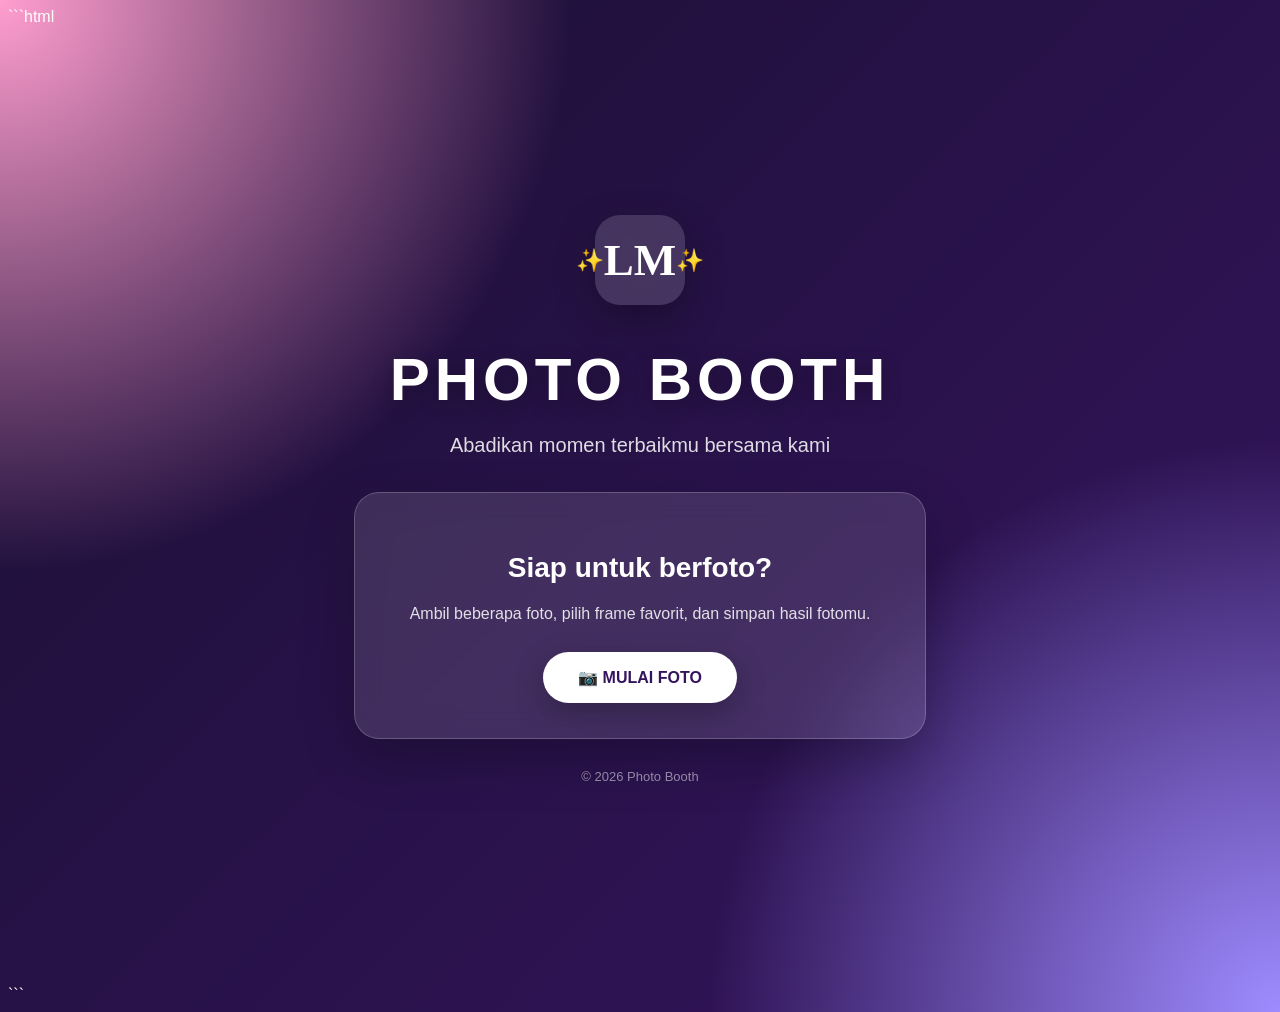
<file: photoboth - Baru/index.html>
```html
<!DOCTYPE html>
<html lang="id">
<head>
    <meta charset="UTF-8">
    <meta name="viewport" content="width=device-width, initial-scale=1.0">

    <title>Photo Booth</title>
    <meta name="description" content="Abadikan momen terbaikmu bersama Photo Booth LM.">

    <link rel="stylesheet" href="css/style.css">
</head>

<body>
    <div class="container">
        <div class="hero">

            <div class="logo" style="font-weight: bold; font-family: Georgia, serif;">
                <span style="font-size: 0.5em; vertical-align: middle; color: #ffd700;">✨</span>LM<span style="font-size: 0.5em; vertical-align: middle; color: #ffd700;">✨</span>
            </div>

            <h1>PHOTO BOOTH</h1>

            <p class="subtitle">
                Abadikan momen terbaikmu bersama kami
            </p>

            <div class="card">
                <h2>Siap untuk berfoto?</h2>

                <p>
                    Ambil beberapa foto, pilih frame favorit,
                    dan simpan hasil fotomu.
                </p>

                <a href="kamera.html" class="btn-start">
                    📷 MULAI FOTO
                </a>
            </div>

            <p class="footer-text">
                © 2026 Photo Booth
            </p>

        </div>
    </div>
</body>
</html>
```
</file>
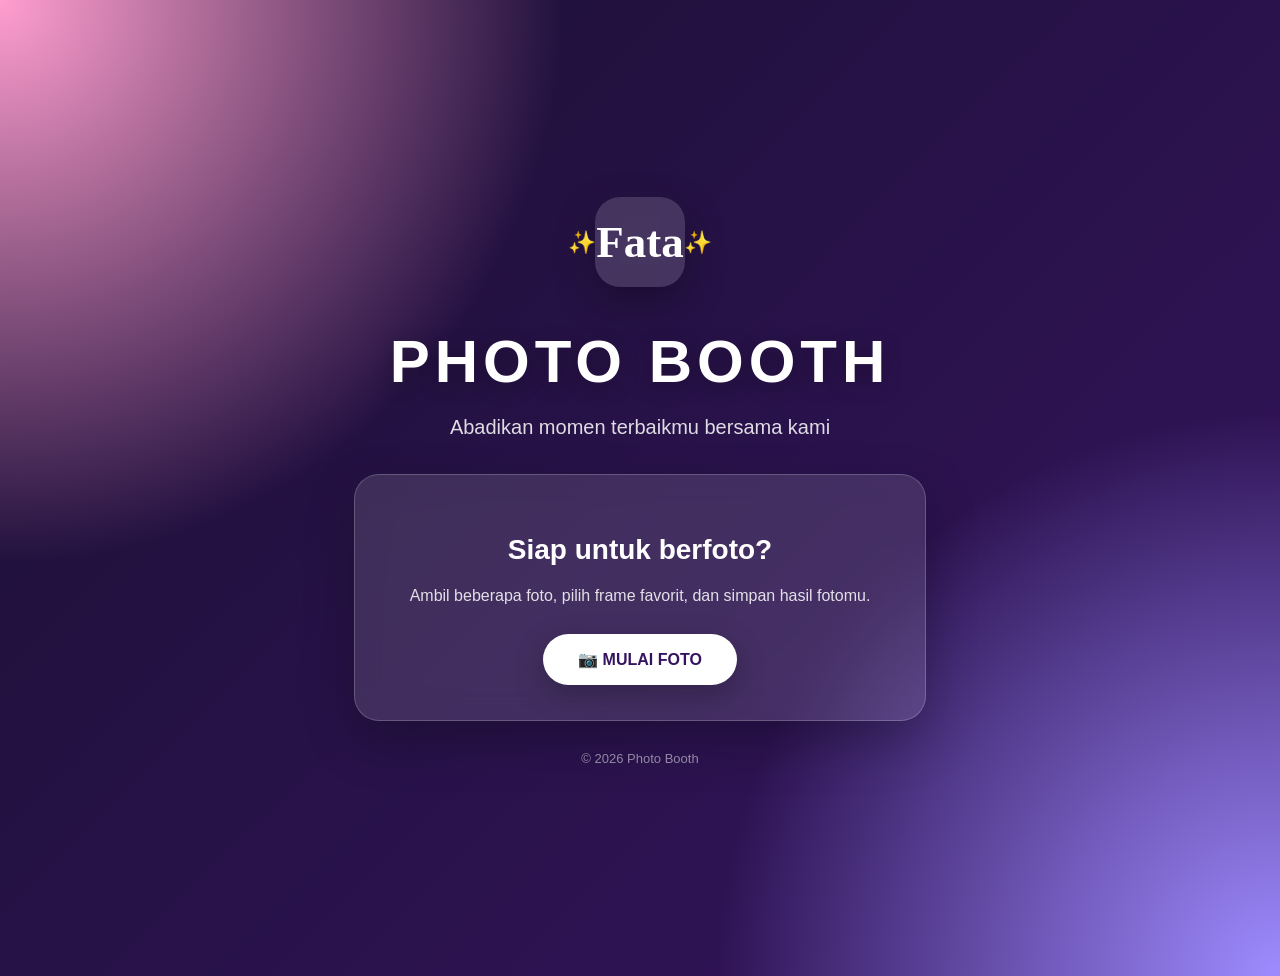
<file: photoboth/index.html>
<!DOCTYPE html>
<html lang="id">
<head>
    <meta charset="UTF-8">
    <meta name="viewport" content="width=device-width, initial-scale=1.0">

    <title>Photo Booth</title>
    <meta name="description" content="Abadikan momen terbaikmu bersama Photo Booth LM.">

    <link rel="stylesheet" href="css/style.css">
</head>

<body>
    <div class="container">
        <div class="hero">

            <div class="logo" style="font-weight: bold; font-family: Georgia, serif;">
                <span style="font-size: 0.5em; vertical-align: middle; color: #ffd700;">✨</span>Fata<span style="font-size: 0.5em; vertical-align: middle; color: #ffd700;">✨</span>
            </div>

            <h1>PHOTO BOOTH</h1>

            <p class="subtitle">
                Abadikan momen terbaikmu bersama kami
            </p>

            <div class="card">
                <h2>Siap untuk berfoto?</h2>

                <p>
                    Ambil beberapa foto, pilih frame favorit,
                    dan simpan hasil fotomu.
                </p>

                <a href="kamera.html" class="btn-start">
                    📷 MULAI FOTO
                </a>
            </div>

            <p class="footer-text">
                © 2026 Photo Booth
            </p>

        </div>
    </div>
</body>
</html>
</file>
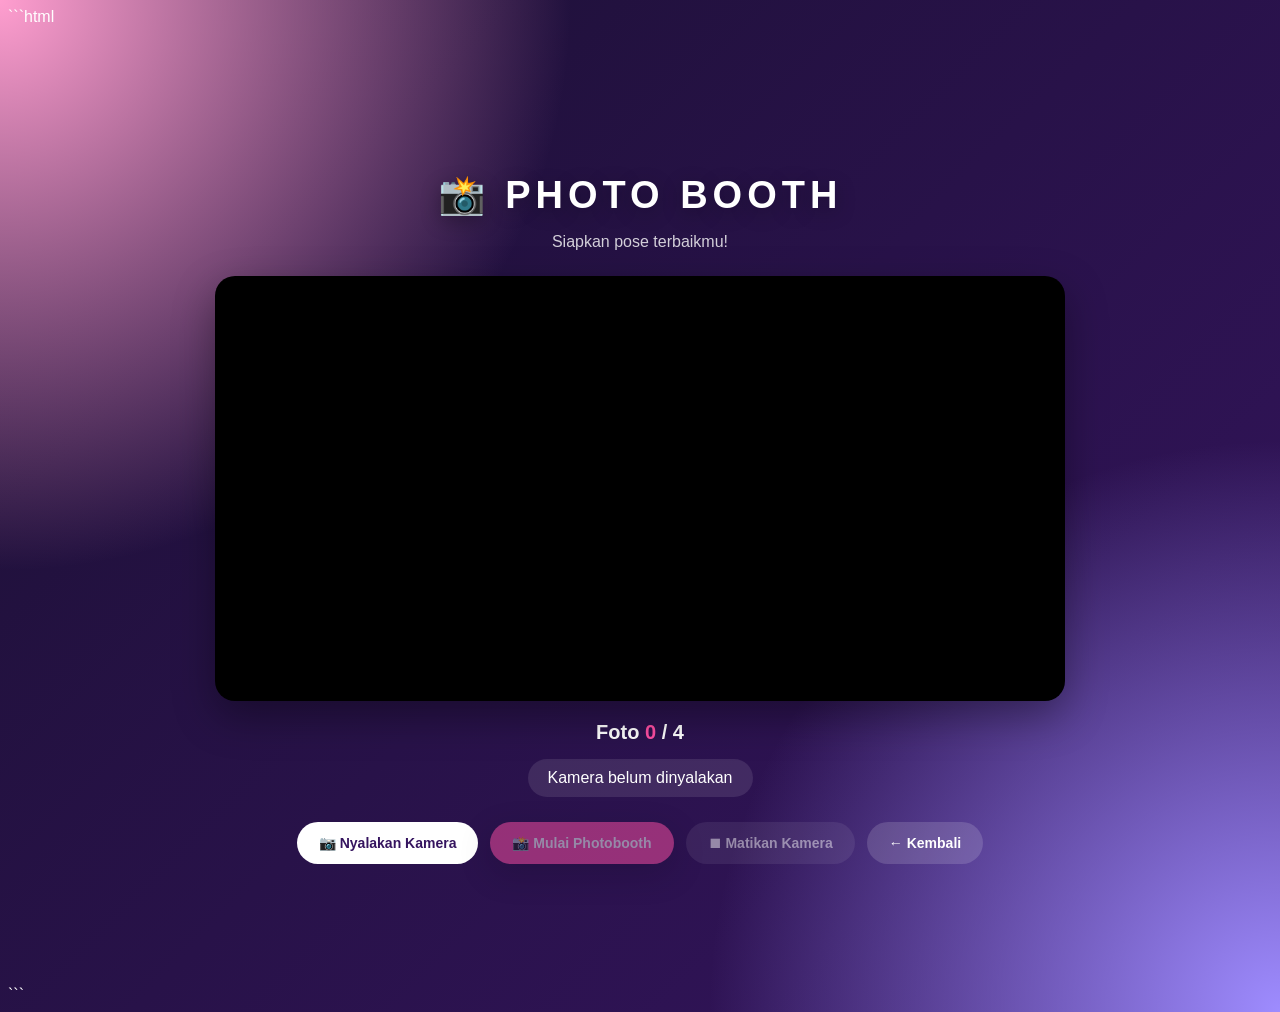
<file: photoboth - Baru/kamera.html>
```html
<!DOCTYPE html>
<html lang="id">
<head>
    <meta charset="UTF-8">
    <meta name="viewport" content="width=device-width, initial-scale=1.0">

    <title>Photo Booth - Kamera</title>

    <link rel="stylesheet" href="css/style.css">

    <style>
        .camera-page {
            width: 100%;
            max-width: 1000px;
            margin: auto;
            text-align: center;
            padding: 30px 15px;
        }

        .camera-title {
            font-size: 38px;
            margin-bottom: 8px;
        }

        .camera-subtitle {
            margin-bottom: 25px;
            opacity: .8;
        }

        .camera-box {
            position: relative;
            width: 100%;
            max-width: 850px;
            margin: auto;
            background: #000;
            border-radius: 20px;
            overflow: hidden;
            box-shadow: 0 15px 40px rgba(0,0,0,.35);
        }

        #video {
            width: 100%;
            display: block;
            transform: scaleX(-1);
            min-height: 250px;
            object-fit: cover;
        }

        .countdown {
            position: absolute;
            top: 50%;
            left: 50%;
            transform: translate(-50%, -50%);
            font-size: 100px;
            font-weight: bold;
            color: white;
            text-shadow: 0 5px 20px rgba(0,0,0,.8);
            display: none;
            z-index: 5;
        }

        .photo-counter {
            margin-top: 20px;
            font-size: 20px;
            font-weight: bold;
        }

        #photoCount {
            color: #ff4fa3;
        }

        .status {
            display: inline-block;
            margin-top: 15px;
            padding: 10px 20px;
            border-radius: 30px;
            background: rgba(255,255,255,.1);
            max-width: 100%;
        }

        .controls {
            display: flex;
            justify-content: center;
            flex-wrap: wrap;
            gap: 12px;
            margin-top: 25px;
        }

        .camera-page .btn {
            border: none;
            padding: 13px 22px;
            border-radius: 50px;
            font-size: 14px;
            font-weight: bold;
            cursor: pointer;
            text-decoration: none;
            display: inline-block;
            transition: .2s;
        }

        .camera-page .btn:hover {
            transform: translateY(-2px);
        }

        .camera-page .btn:disabled {
            opacity: .5;
            cursor: not-allowed;
            transform: none;
        }

        .btn-camera {
            background: white;
            color: #35145f;
        }

        .btn-start {
            background: #ff4fa3;
            color: white;
        }

        .btn-back {
            background: rgba(255,255,255,.15);
            color: white;
        }

        .result {
            display: none;
            margin-top: 40px;
        }

        .photo-grid {
            display: grid;
            grid-template-columns: repeat(2, minmax(0, 1fr));
            gap: 15px;
            margin-top: 20px;
        }

        .photo-item {
            background: rgba(255,255,255,.1);
            padding: 10px;
            border-radius: 15px;
            min-width: 0;
        }

        .photo-item img {
            width: 100%;
            display: block;
            border-radius: 10px;
        }

        .photo-label {
            margin: 8px 0;
            font-size: 13px;
        }

        .download-btn {
            display: inline-block;
            padding: 9px 14px;
            margin-top: 5px;
            background: #ff4fa3;
            color: white;
            border-radius: 20px;
            text-decoration: none;
            font-size: 13px;
            font-weight: bold;
        }

        .next {
            display: none;
            margin-top: 30px;
        }

        .next a {
            display: inline-block;
            padding: 14px 25px;
            background: white;
            color: #35145f;
            border-radius: 50px;
            text-decoration: none;
            font-weight: bold;
        }

        #canvas {
            display: none;
        }

        .error-message {
            color: #ff4fa3;
            margin: 15px auto;
            max-width: 600px;
        }

        @media (max-width: 600px) {
            .camera-title {
                font-size: 28px;
            }

            .countdown {
                font-size: 70px;
            }

            .photo-grid {
                grid-template-columns: 1fr;
            }
        }
    </style>
</head>

<body>
    <div class="container">
        <main class="camera-page">

            <h1 class="camera-title">📸 PHOTO BOOTH</h1>

            <p class="camera-subtitle">
                Siapkan pose terbaikmu!
            </p>

            <div class="camera-box">
                <video
                    id="video"
                    autoplay
                    muted
                    playsinline
                ></video>

                <div id="countdown" class="countdown"></div>
            </div>

            <canvas id="canvas"></canvas>

            <div class="photo-counter">
                Foto <span id="photoCount">0</span> / 4
            </div>

            <div id="status" class="status" role="status" aria-live="polite">
                Kamera belum dinyalakan
            </div>

            <p id="errorMessage" class="error-message"></p>

            <div class="controls">
                <button id="cameraButton" class="btn btn-camera" type="button">
                    📷 Nyalakan Kamera
                </button>

                <button
                    id="startButton"
                    class="btn btn-start"
                    type="button"
                    disabled
                >
                    📸 Mulai Photobooth
                </button>

                <button
                    id="stopButton"
                    class="btn btn-back"
                    type="button"
                    disabled
                >
                    ⏹ Matikan Kamera
                </button>

                <a href="index.html" class="btn btn-back">
                    ← Kembali
                </a>
            </div>

            <section id="result" class="result">
                <h2>✨ Hasil Foto</h2>
                <p>Unduh foto yang kamu inginkan.</p>
                <div id="photoGrid" class="photo-grid"></div>
            </section>

            <div id="next" class="next">
                <a href="hasil.html">
                    🖼️ Lanjut Pilih Frame
                </a>
            </div>

        </main>
    </div>

    <script>
        "use strict";

        const video = document.getElementById("video");
        const canvas = document.getElementById("canvas");
        const ctx = canvas.getContext("2d");

        const cameraButton = document.getElementById("cameraButton");
        const startButton = document.getElementById("startButton");
        const stopButton = document.getElementById("stopButton");

        const countdown = document.getElementById("countdown");
        const status = document.getElementById("status");
        const errorMessage = document.getElementById("errorMessage");

        const photoCount = document.getElementById("photoCount");
        const result = document.getElementById("result");
        const photoGrid = document.getElementById("photoGrid");
        const next = document.getElementById("next");

        const TOTAL_PHOTOS = 4;
        const COUNTDOWN_TIME = 3;

        let stream = null;
        let photos = [];
        let isTakingPhotos = false;

        function setStatus(message) {
            status.textContent = message;
        }

        function showError(message) {
            errorMessage.textContent = message;
        }

        function delay(ms) {
            return new Promise(resolve => setTimeout(resolve, ms));
        }

        async function startCamera() {
            showError("");

            if (!navigator.mediaDevices ||
                !navigator.mediaDevices.getUserMedia) {
                showError(
                    "Browser tidak mendukung akses kamera. Buka website menggunakan HTTPS dan browser terbaru."
                );
                return;
            }

            cameraButton.disabled = true;
            setStatus("Meminta izin kamera...");

            try {
                stream = await navigator.mediaDevices.getUserMedia({
                    video: {
                        facingMode: "user",
                        width: { ideal: 1280 },
                        height: { ideal: 720 }
                    },
                    audio: false
                });

                video.srcObject = stream;
                await video.play();

                setStatus("✅ Kamera siap digunakan");
                startButton.disabled = false;
                stopButton.disabled = false;
                cameraButton.textContent = "✅ Kamera Aktif";
            } catch (error) {
                console.error("Kamera gagal dibuka:", error);

                cameraButton.disabled = false;

                if (error.name === "NotAllowedError") {
                    showError(
                        "Izin kamera ditolak. Izinkan akses kamera melalui pengaturan browser."
                    );
                } else if (error.name === "NotFoundError") {
                    showError("Kamera tidak ditemukan pada perangkat ini.");
                } else {
                    showError(
                        "Kamera tidak dapat dibuka. Periksa izin browser dan pastikan kamera tidak sedang dipakai aplikasi lain."
                    );
                }

                setStatus("❌ Kamera belum dapat digunakan");
            }
        }

        function countdownFoto(nomor) {
            return new Promise(resolve => {
                let angka = COUNTDOWN_TIME;

                countdown.style.display = "block";
                countdown.textContent = angka;

                setStatus(
                    "Foto " + nomor + " dari " + TOTAL_PHOTOS
                );

                const timer = setInterval(() => {
                    angka--;

                    if (angka > 0) {
                        countdown.textContent = angka;
                    } else {
                        clearInterval(timer);
                        countdown.textContent = "📸";

                        setTimeout(() => {
                            countdown.style.display = "none";
                            resolve();
                        }, 400);
                    }
                }, 1000);
            });
        }

        function ambilFoto(nomor) {
            const width = video.videoWidth;
            const height = video.videoHeight;

            if (!width || !height) {
                throw new Error(
                    "Ukuran kamera belum tersedia. Coba nyalakan kamera lagi."
                );
            }

            canvas.width = width;
            canvas.height = height;

            // Membuat hasil foto mirror seperti tampilan selfie.
            ctx.save();
            ctx.translate(width, 0);
            ctx.scale(-1, 1);
            ctx.drawImage(video, 0, 0, width, height);
            ctx.restore();

            const foto = canvas.toDataURL("image/jpeg", 0.90);

            photos.push(foto);
            photoCount.textContent = photos.length;

            tampilkanFoto(foto, nomor);
        }

        function tampilkanFoto(foto, nomor) {
            const item = document.createElement("div");
            item.className = "photo-item";

            const img = document.createElement("img");
            img.src = foto;
            img.alt = "Hasil foto " + nomor;

            const label = document.createElement("div");
            label.className = "photo-label";
            label.textContent = "Foto " + nomor;

            const download = document.createElement("a");
            download.className = "download-btn";
            download.href = foto;
            download.download = "photobooth-" + nomor + ".jpg";
            download.textContent = "⬇ Unduh Foto";

            item.appendChild(img);
            item.appendChild(label);
            item.appendChild(download);

            photoGrid.appendChild(item);
            result.style.display = "block";
        }

        async function mulaiPhotobooth() {
            if (isTakingPhotos || !stream) {
                return;
            }

            isTakingPhotos = true;
            startButton.disabled = true;
            cameraButton.disabled = true;
            showError("");

            photos = [];
            photoGrid.replaceChildren();
            photoCount.textContent = "0";
            result.style.display = "none";
            next.style.display = "none";

            try {
                for (let i = 1; i <= TOTAL_PHOTOS; i++) {
                    if (!stream) {
                        throw new Error("Kamera telah dimatikan.");
                    }

                    await countdownFoto(i);
                    ambilFoto(i);
                    await delay(700);
                }

                // Simpan salinan foto di browser perangkat.
                try {
                    localStorage.setItem(
                        "photoboothPhotos",
                        JSON.stringify(photos)
                    );
                } catch (storageError) {
                    console.warn(
                        "Foto tidak dapat disimpan di penyimpanan browser:",
                        storageError
                    );

                    showError(
                        "Foto berhasil dibuat, tetapi penyimpanan browser penuh. Unduh foto agar tidak hilang."
                    );
                }

                setStatus("🎉 Semua foto berhasil diambil!");
                next.style.display = "block";
            } catch (error) {
                console.error(error);
                showError(error.message || "Gagal mengambil foto.");
                setStatus("Pengambilan foto tidak selesai.");
            } finally {
                isTakingPhotos = false;
                startButton.disabled = !stream;
                cameraButton.disabled = Boolean(stream);
            }
        }

        function stopCamera() {
            if (stream) {
                stream.getTracks().forEach(track => track.stop());
                stream = null;
            }

            video.srcObject = null;

            cameraButton.disabled = false;
            cameraButton.textContent = "📷 Nyalakan Kamera";
            startButton.disabled = true;
            stopButton.disabled = true;

            countdown.style.display = "none";
            setStatus("Kamera dimatikan");
        }

        cameraButton.addEventListener("click", startCamera);
        startButton.addEventListener("click", mulaiPhotobooth);
        stopButton.addEventListener("click", stopCamera);

        window.addEventListener("pagehide", stopCamera);
    </script>
</body>
</html>
```
</file>
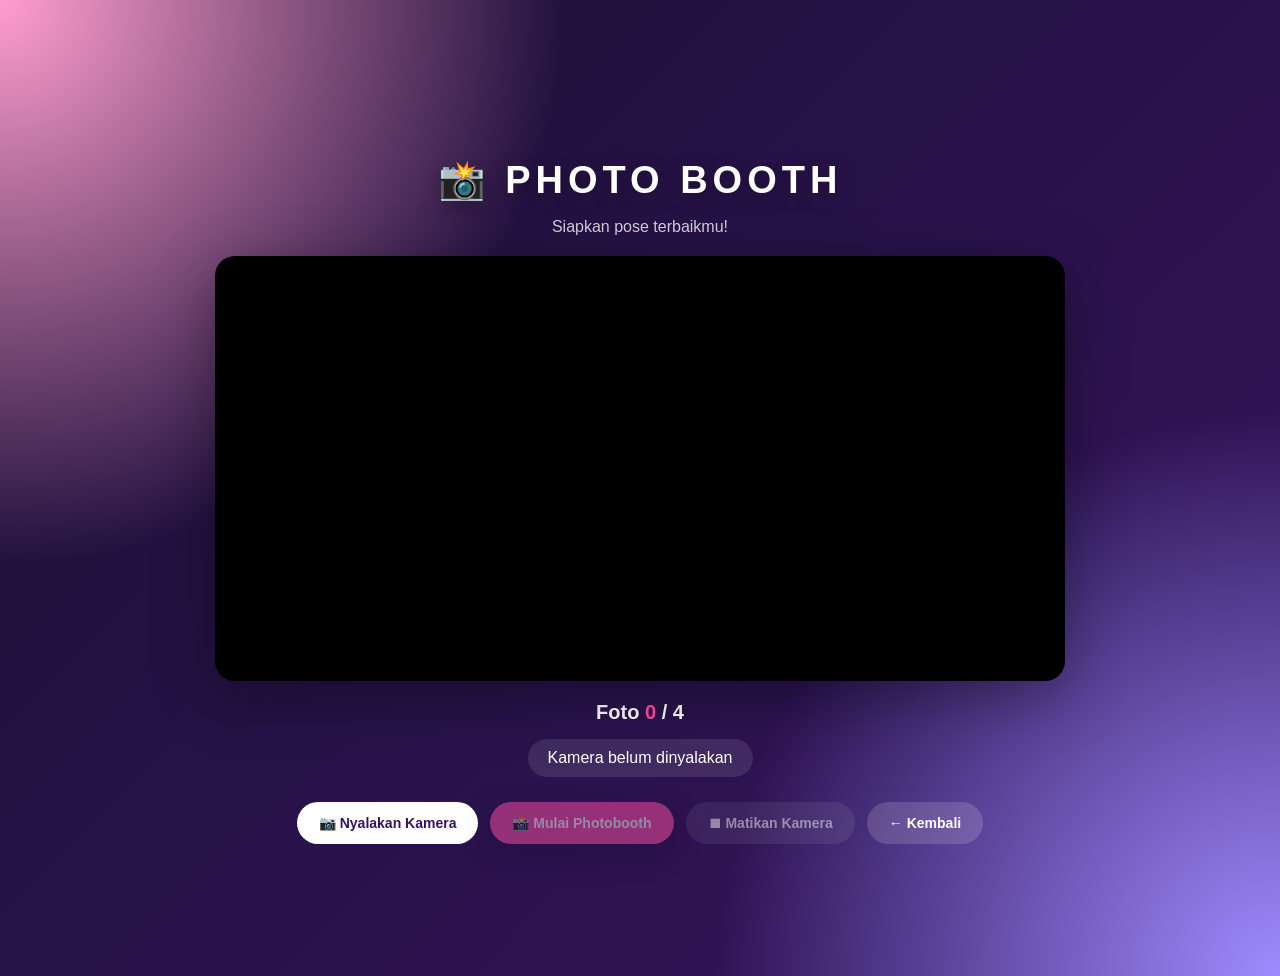
<file: photoboth/kamera.html>
<!DOCTYPE html>
<html lang="id">
<head>
    <meta charset="UTF-8">
    <meta name="viewport" content="width=device-width, initial-scale=1.0">

    <title>Photo Booth - Kamera</title>

    <link rel="stylesheet" href="css/style.css">

    <style>
        .camera-page {
            width: 100%;
            max-width: 1000px;
            margin: auto;
            text-align: center;
            padding: 40px 15px;
        }

        .camera-title {
            font-size: 38px;
            margin-bottom: 8px;
        }

        .camera-subtitle {
            margin-bottom: 20px;
            opacity: .8;
        }

        .camera-box {
            position: relative;
            width: 100%;
            max-width: 850px;
            margin: auto;
            background: #000;
            border-radius: 20px;
            overflow: hidden;
            box-shadow: 0 15px 60px rgba(0,0,0,.35);
        }

        #video {
            width: 100%;
            display: block;
            transform: scaleX(-1);
            min-height: 250px;
            object-fit: cover;
        }

        .countdown {
            position: absolute;
            top: 50%;
            left: 50%;
            transform: translate(-50%, -50%);
            font-size: 100px;
            font-weight: bold;
            color: white;
            text-shadow: 0 5px 30px rgba(0,0,0,.8);
            display: none;
            z-index: 5;
        }

        .photo-counter {
            margin-top: 20px;
            font-size: 20px;
            font-weight: bold;
        }

        #photoCount {
            color: #ff4fa3;
        }

        .status {
            display: inline-block;
            margin-top: 15px;
            padding: 10px 20px;
            border-radius: 30px;
            background: rgba(255,255,255,.1);
            max-width: 100%;
        }

        .controls {
            display: flex;
            justify-content: center;
            flex-wrap: wrap;
            gap: 12px;
            margin-top: 25px;
        }

        .camera-page .btn {
            border: none;
            padding: 13px 22px;
            border-radius: 50px;
            font-size: 14px;
            font-weight: bold;
            cursor: pointer;
            text-decoration: none;
            display: inline-block;
            transition: .2s;
        }

        .camera-page .btn:hover {
            transform: translateY(-2px);
        }

        .camera-page .btn:disabled {
            opacity: .5;
            cursor: not-allowed;
            transform: none;
        }

        .btn-camera {
            background: white;
            color: #35145f;
        }

        .btn-start {
            background: #ff4fa3;
            color: white;
        }

        .btn-back {
            background: rgba(255,255,255,.15);
            color: white;
        }

        .result {
            display: none;
            margin-top: 40px;
        }

        .photo-grid {
            display: grid;
            grid-template-columns: repeat(2, minmax(0, 1fr));
            gap: 15px;
            margin-top: 20px;
        }

        .photo-item {
            background: rgba(255,255,255,.1);
            padding: 10px;
            border-radius: 15px;
            min-width: 0;
        }

        .photo-item img {
            width: 100%;
            display: block;
            border-radius: 10px;
        }

        .photo-label {
            margin: 8px 0;
            font-size: 13px;
        }

        .download-btn {
            display: inline-block;
            padding: 9px 14px;
            margin-top: 5px;
            background: #ff4fa3;
            color: white;
            border-radius: 20px;
            text-decoration: none;
            font-size: 13px;
            font-weight: bold;
        }

        .next {
            display: none;
            margin-top: 30px;
        }

        .next a {
            display: inline-block;
            padding: 14px 25px;
            background: white;
            color: #35145f;
            border-radius: 50px;
            text-decoration: none;
            font-weight: bold;
        }

        #canvas {
            display: none;
        }

        .error-message {
            color: #ff4fa3;
            margin: 15px auto;
            max-width: 600px;
        }

        @media (max-width: 600px) {
            .camera-title {
                font-size: 28px;
            }

            .countdown {
                font-size: 70px;
            }

            .photo-grid {
                grid-template-columns: 1fr;
            }
        }
    </style>
</head>

<body>
    <div class="container">
        <main class="camera-page">

            <h1 class="camera-title">📸 PHOTO BOOTH</h1>

            <p class="camera-subtitle">
                Siapkan pose terbaikmu!
            </p>

            <div class="camera-box">
                <video
                    id="video"
                    autoplay
                    muted
                    playsinline
                ></video>

                <div id="countdown" class="countdown"></div>
            </div>

            <canvas id="canvas"></canvas>

            <div class="photo-counter">
                Foto <span id="photoCount">0</span> / 4
            </div>

            <div id="status" class="status" role="status" aria-live="polite">
                Kamera belum dinyalakan
            </div>

            <p id="errorMessage" class="error-message"></p>

            <div class="controls">
                <button id="cameraButton" class="btn btn-camera" type="button">
                    📷 Nyalakan Kamera
                </button>

                <button
                    id="startButton"
                    class="btn btn-start"
                    type="button"
                    disabled
                >
                    📸 Mulai Photobooth
                </button>

                <button
                    id="stopButton"
                    class="btn btn-back"
                    type="button"
                    disabled
                >
                    ⏹ Matikan Kamera
                </button>

                <a href="index.html" class="btn btn-back">
                    ← Kembali
                </a>
            </div>

            <section id="result" class="result">
                <h2>✨ Hasil Foto</h2>
                <p>Unduh foto yang kamu inginkan.</p>
                <div id="photoGrid" class="photo-grid"></div>
            </section>

            <div id="next" class="next">
                <a href="hasil.html">
                    🖼️ Lanjut Pilih Frame
                </a>
            </div>

        </main>
    </div>

    <script>
        "use strict";

        const video = document.getElementById("video");
        const canvas = document.getElementById("canvas");
        const ctx = canvas.getContext("2d");

        const cameraButton = document.getElementById("cameraButton");
        const startButton = document.getElementById("startButton");
        const stopButton = document.getElementById("stopButton");

        const countdown = document.getElementById("countdown");
        const status = document.getElementById("status");
        const errorMessage = document.getElementById("errorMessage");

        const photoCount = document.getElementById("photoCount");
        const result = document.getElementById("result");
        const photoGrid = document.getElementById("photoGrid");
        const next = document.getElementById("next");

        const TOTAL_PHOTOS = 4;
        const COUNTDOWN_TIME = 3;

        let stream = null;
        let photos = [];
        let isTakingPhotos = false;

        function setStatus(message) {
            status.textContent = message;
        }

        function showError(message) {
            errorMessage.textContent = message;
        }

        function delay(ms) {
            return new Promise(resolve => setTimeout(resolve, ms));
        }

        async function startCamera() {
            showError("");

            if (!navigator.mediaDevices ||
                !navigator.mediaDevices.getUserMedia) {
                showError(
                    "Browser tidak mendukung akses kamera. Buka website menggunakan HTTPS dan browser terbaru."
                );
                return;
            }

            cameraButton.disabled = true;
            setStatus("Meminta izin kamera...");

            try {
                stream = await navigator.mediaDevices.getUserMedia({
                    video: {
                        facingMode: "user",
                        width: { ideal: 1280 },
                        height: { ideal: 720 }
                    },
                    audio: false
                });

                video.srcObject = stream;
                await video.play();

                setStatus("✅ Kamera siap digunakan");
                startButton.disabled = false;
                stopButton.disabled = false;
                cameraButton.textContent = "✅ Kamera Aktif";
            } catch (error) {
                console.error("Kamera gagal dibuka:", error);

                cameraButton.disabled = false;

                if (error.name === "NotAllowedError") {
                    showError(
                        "Izin kamera ditolak. Izinkan akses kamera melalui pengaturan browser."
                    );
                } else if (error.name === "NotFoundError") {
                    showError("Kamera tidak ditemukan pada perangkat ini.");
                } else {
                    showError(
                        "Kamera tidak dapat dibuka. Periksa izin browser dan pastikan kamera tidak sedang dipakai aplikasi lain."
                    );
                }

                setStatus("❌ Kamera belum dapat digunakan");
            }
        }

        function countdownFoto(nomor) {
            return new Promise(resolve => {
                let angka = COUNTDOWN_TIME;

                countdown.style.display = "block";
                countdown.textContent = angka;

                setStatus(
                    "Foto " + nomor + " dari " + TOTAL_PHOTOS
                );

                const timer = setInterval(() => {
                    angka--;

                    if (angka > 0) {
                        countdown.textContent = angka;
                    } else {
                        clearInterval(timer);
                        countdown.textContent = "📸";

                        setTimeout(() => {
                            countdown.style.display = "none";
                            resolve();
                        }, 400);
                    }
                }, 1000);
            });
        }

        function ambilFoto(nomor) {
            const width = video.videoWidth;
            const height = video.videoHeight;

            if (!width || !height) {
                throw new Error(
                    "Ukuran kamera belum tersedia. Coba nyalakan kamera lagi."
                );
            }

            canvas.width = width;
            canvas.height = height;

            // Membuat hasil foto mirror seperti tampilan selfie.
            ctx.save();
            ctx.translate(width, 0);
            ctx.scale(-1, 1);
            ctx.drawImage(video, 0, 0, width, height);
            ctx.restore();

            const foto = canvas.toDataURL("image/jpeg", 0.90);

            photos.push(foto);
            photoCount.textContent = photos.length;

            tampilkanFoto(foto, nomor);
        }

        function tampilkanFoto(foto, nomor) {
            const item = document.createElement("div");
            item.className = "photo-item";

            const img = document.createElement("img");
            img.src = foto;
            img.alt = "Hasil foto " + nomor;

            const label = document.createElement("div");
            label.className = "photo-label";
            label.textContent = "Foto " + nomor;

            const download = document.createElement("a");
            download.className = "download-btn";
            download.href = foto;
            download.download = "photobooth-" + nomor + ".jpg";
            download.textContent = "⬇ Unduh Foto";

            item.appendChild(img);
            item.appendChild(label);
            item.appendChild(download);

            photoGrid.appendChild(item);
            result.style.display = "block";
        }

        async function mulaiPhotobooth() {
            if (isTakingPhotos || !stream) {
                return;
            }

            isTakingPhotos = true;
            startButton.disabled = true;
            cameraButton.disabled = true;
            showError("");

            photos = [];
            photoGrid.replaceChildren();
            photoCount.textContent = "0";
            result.style.display = "none";
            next.style.display = "none";

            try {
                for (let i = 1; i <= TOTAL_PHOTOS; i++) {
                    if (!stream) {
                        throw new Error("Kamera telah dimatikan.");
                    }

                    await countdownFoto(i);
                    ambilFoto(i);
                    await delay(700);
                }

                // Simpan salinan foto di browser perangkat.
                try {
                    localStorage.setItem(
                        "photoboothPhotos",
                        JSON.stringify(photos)
                    );
                } catch (storageError) {
                    console.warn(
                        "Foto tidak dapat disimpan di penyimpanan browser:",
                        storageError
                    );

                    showError(
                        "Foto berhasil dibuat, tetapi penyimpanan browser penuh. Unduh foto agar tidak hilang."
                    );
                }

                setStatus("🎉 Semua foto berhasil diambil!");
                next.style.display = "block";
            } catch (error) {
                console.error(error);
                showError(error.message || "Gagal mengambil foto.");
                setStatus("Pengambilan foto tidak selesai.");
            } finally {
                isTakingPhotos = false;
                startButton.disabled = !stream;
                cameraButton.disabled = Boolean(stream);
            }
        }

        function stopCamera() {
            if (stream) {
                stream.getTracks().forEach(track => track.stop());
                stream = null;
            }

            video.srcObject = null;

            cameraButton.disabled = false;
            cameraButton.textContent = "📷 Nyalakan Kamera";
            startButton.disabled = true;
            stopButton.disabled = true;

            countdown.style.display = "none";
            setStatus("Kamera dimatikan");
        }

        cameraButton.addEventListener("click", startCamera);
        startButton.addEventListener("click", mulaiPhotobooth);
        stopButton.addEventListener("click", stopCamera);

        window.addEventListener("pagehide", stopCamera);
    </script>
</body>
</html>
</file>
<file: photoboth - Baru/css/style.css>
css
* {
    margin: 0;
    padding: 0;
    box-sizing: border-box;
}

body {
    font-family: Arial, Helvetica, sans-serif;
    min-height: 100vh;

    background:
        radial-gradient(circle at top left, #ff9ecf, transparent 35%),
        radial-gradient(circle at bottom right, #9e8cff, transparent 35%),
        linear-gradient(135deg, #1b1033, #35145f);

    color: white;
}

.container {
    min-height: 100vh;

    display: flex;
    justify-content: center;
    align-items: center;

    padding: 30px;
}

.hero {
    width: 100%;
    max-width: 850px;

    text-align: center;
}

.logo {
    width: 90px;
    height: 90px;

    margin: 0 auto 20px;

    display: flex;
    justify-content: center;
    align-items: center;

    border-radius: 25px;

    background: rgba(255, 255, 255, 0.15);

    backdrop-filter: blur(10px);

    font-size: 45px;

    box-shadow:
        0 15px 40px rgba(0, 0, 0, 0.3);
}

h1 {
    font-size: 60px;
    letter-spacing: 5px;

    margin-bottom: 15px;

    text-shadow:
        0 5px 20px rgba(0, 0, 0, 0.3);
}

.subtitle {
    font-size: 20px;
    opacity: 0.85;

    margin-bottom: 35px;
}

.card {
    max-width: 500px;

    margin: auto;

    padding: 35px;

    border-radius: 25px;

    background: rgba(255, 255, 255, 0.12);

    border: 1px solid rgba(255, 255, 255, 0.2);

    backdrop-filter: blur(15px);

    box-shadow:
        0 20px 50px rgba(0, 0, 0, 0.25);
}

.card h2 {
    font-size: 28px;
    margin-bottom: 12px;
}

.card p {
    line-height: 1.7;
    opacity: 0.85;

    margin-bottom: 25px;
}

.btn-start {
    display: inline-block;

    padding: 16px 35px;

    border-radius: 50px;

    background: white;

    color: #35145f;

    font-size: 16px;
    font-weight: bold;

    text-decoration: none;

    transition: 0.3s;

    box-shadow:
        0 10px 30px rgba(0, 0, 0, 0.25);
}

.btn-start:hover {
    transform: translateY(-4px) scale(1.03);

    box-shadow:
        0 15px 35px rgba(0, 0, 0, 0.35);
}

.footer-text {
    margin-top: 30px;

    font-size: 13px;

    opacity: 0.5;
}

@media (max-width: 600px) {

    h1 {
        font-size: 40px;
    }

    .subtitle {
        font-size: 16px;
    }

    .card {
        padding: 25px;
    }

}
</file>
<file: photoboth/css/style.css>
css
* {
    margin: 0;
    padding: 0;
    box-sizing: border-box;
}

body {
    font-family: Arial, Helvetica, sans-serif;
    min-height: 100vh;

    background:
        radial-gradient(circle at top left, #ff9ecf, transparent 35%),
        radial-gradient(circle at bottom right, #9e8cff, transparent 35%),
        linear-gradient(135deg, #1b1033, #35145f);

    color: white;
}

.container {
    min-height: 100vh;

    display: flex;
    justify-content: center;
    align-items: center;

    padding: 30px;
}

.hero {
    width: 100%;
    max-width: 850px;

    text-align: center;
}

.logo {
    width: 90px;
    height: 90px;

    margin: 0 auto 20px;

    display: flex;
    justify-content: center;
    align-items: center;

    border-radius: 25px;

    background: rgba(255, 255, 255, 0.15);

    backdrop-filter: blur(10px);

    font-size: 45px;

    box-shadow:
        0 15px 40px rgba(0, 0, 0, 0.3);
}

h1 {
    font-size: 60px;
    letter-spacing: 5px;

    margin-bottom: 15px;

    text-shadow:
        0 5px 20px rgba(0, 0, 0, 0.3);
}

.subtitle {
    font-size: 20px;
    opacity: 0.85;

    margin-bottom: 35px;
}

.card {
    max-width: 500px;

    margin: auto;

    padding: 35px;

    border-radius: 25px;

    background: rgba(255, 255, 255, 0.12);

    border: 1px solid rgba(255, 255, 255, 0.2);

    backdrop-filter: blur(15px);

    box-shadow:
        0 20px 50px rgba(0, 0, 0, 0.25);
}

.card h2 {
    font-size: 28px;
    margin-bottom: 12px;
}

.card p {
    line-height: 1.7;
    opacity: 0.85;

    margin-bottom: 25px;
}

.btn-start {
    display: inline-block;

    padding: 16px 35px;

    border-radius: 50px;

    background: white;

    color: #35145f;

    font-size: 16px;
    font-weight: bold;

    text-decoration: none;

    transition: 0.3s;

    box-shadow:
        0 10px 30px rgba(0, 0, 0, 0.25);
}

.btn-start:hover {
    transform: translateY(-4px) scale(1.03);

    box-shadow:
        0 15px 35px rgba(0, 0, 0, 0.35);
}

.footer-text {
    margin-top: 30px;

    font-size: 13px;

    opacity: 0.5;
}

@media (max-width: 600px) {

    h1 {
        font-size: 40px;
    }

    .subtitle {
        font-size: 16px;
    }

    .card {
        padding: 25px;
    }

}
</file>
